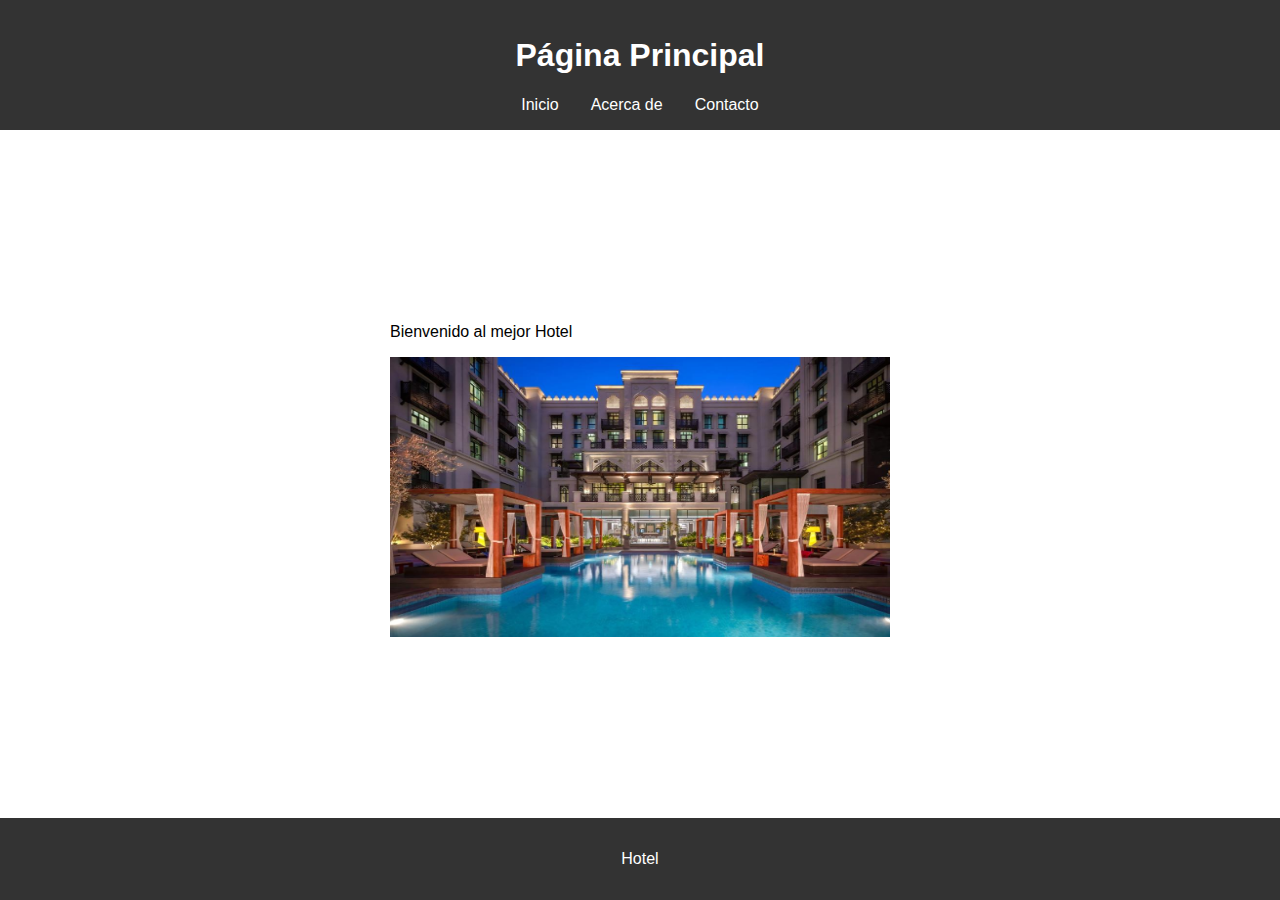
<file: index.html>
<!DOCTYPE html>
<html lang="es">
<head>
    <meta charset="UTF-8">
    <meta name="viewport" content="width=device-width, initial-scale=1.0">
    <title>Página Principal</title>
    <link rel="stylesheet" href="styles.css">
</head>
<body>
    <header>
        <h1>Página Principal</h1>
        <nav>
            <ul>
                <li><a href="index.html">Inicio</a></li>
                <li><a href="about.html">Acerca de</a></li>
                <li><a href="contact.html">Contacto</a></li>
            </ul>
        </nav>
    </header>
    <main>
        <section>
            <p>Bienvenido al mejor Hotel</p>
            <img src="518332246.jpg" width="500" height="280">
        </section>
    </main>
    <footer>
        <p>Hotel</p>
    </footer>
</body>
</html>
</file>
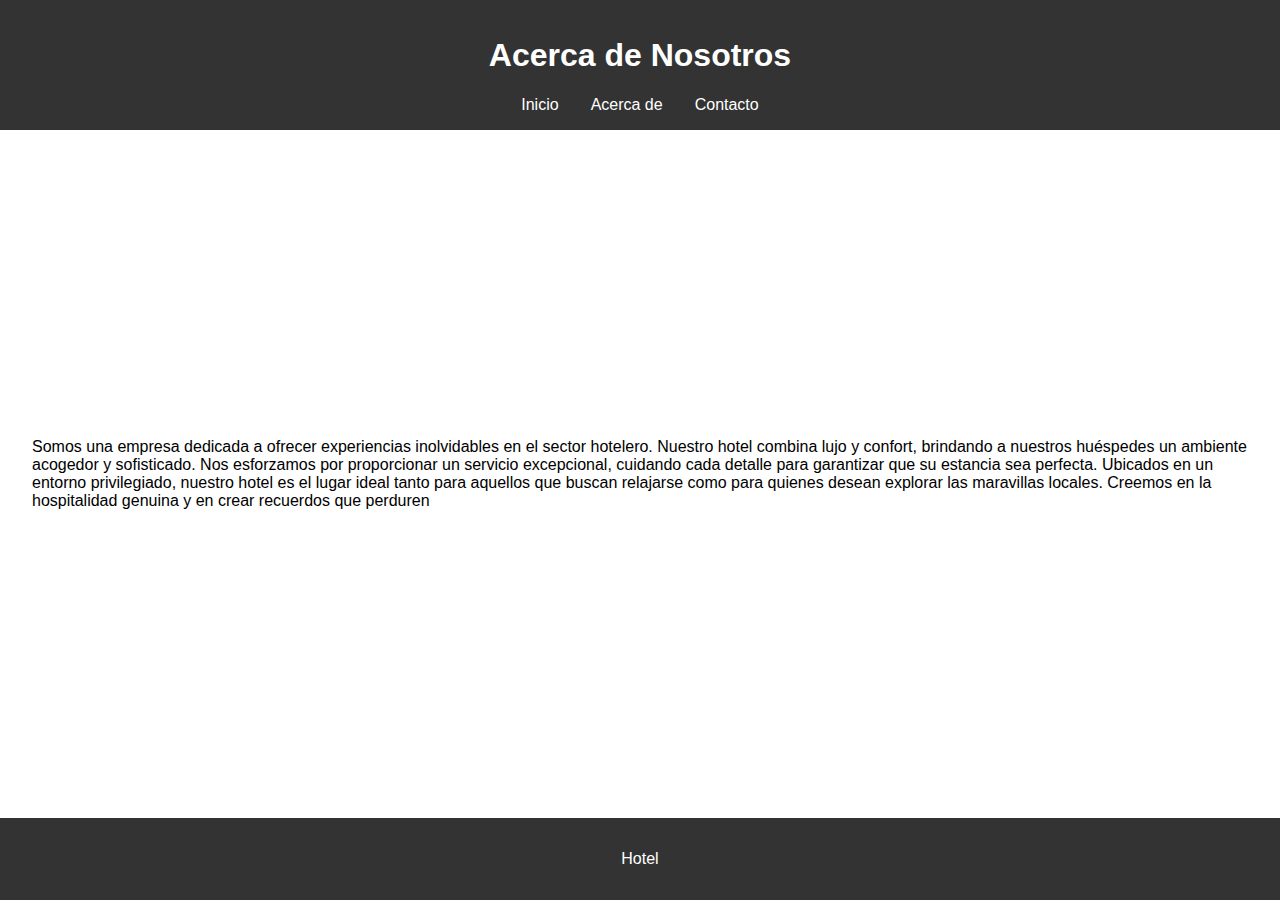
<file: about.html>
<!DOCTYPE html>
<html lang="es">
<head>
    <meta charset="UTF-8">
    <meta name="viewport" content="width=device-width, initial-scale=1.0">
    <title>Acerca de</title>
    <link rel="stylesheet" href="styles.css">
</head>
<body>
    <header>
        <h1>Acerca de Nosotros</h1>
        <nav>
            <ul>
                <li><a href="index.html">Inicio</a></li>
                <li><a href="about.html">Acerca de</a></li>
                <li><a href="contact.html">Contacto</a></li>
            </ul>
        </nav>
    </header>
    <main>
        <section>
            <p>Somos una empresa dedicada a ofrecer experiencias inolvidables en el sector hotelero. 
               Nuestro hotel combina lujo y confort, brindando a nuestros huéspedes un ambiente acogedor
               y sofisticado. Nos esforzamos por proporcionar un servicio excepcional, cuidando cada 
               detalle para garantizar que su estancia sea perfecta. Ubicados en un entorno privilegiado,
               nuestro hotel es el lugar ideal tanto para aquellos que buscan relajarse como para quienes
               desean explorar las maravillas locales. Creemos en la hospitalidad genuina y en crear
               recuerdos que perduren</p>
        </section>
    </main>
    <footer>
        <p>Hotel</p>
    </footer>
</body>
</html>
</file>
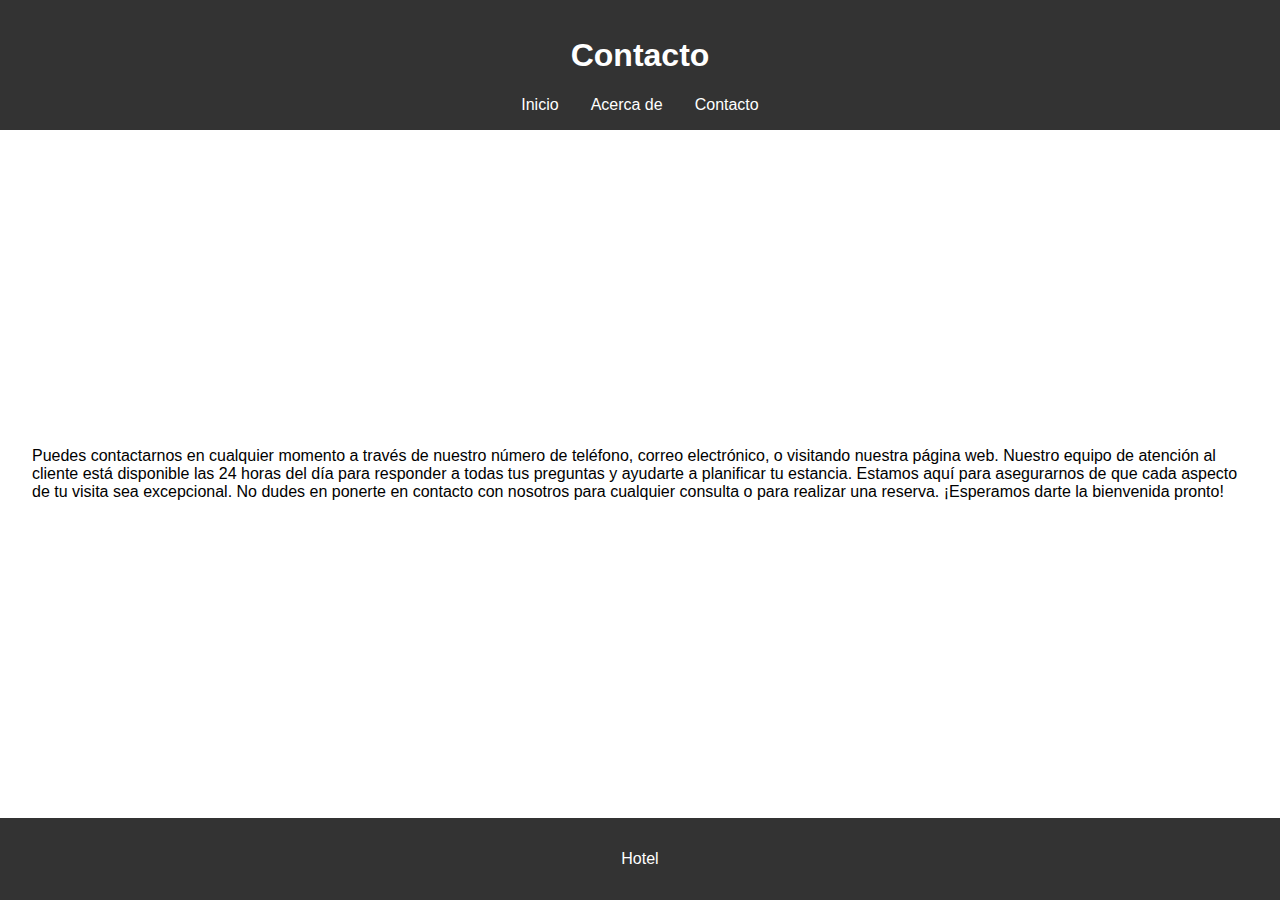
<file: contact.html>
<!DOCTYPE html>
<html lang="es">
<head>
    <meta charset="UTF-8">
    <meta name="viewport" content="width=device-width, initial-scale=1.0">
    <title>Contacto</title>
    <link rel="stylesheet" href="styles.css">
</head>
<body>
    <header>
        <h1>Contacto</h1>
        <nav>
            <ul>
                <li><a href="index.html">Inicio</a></li>
                <li><a href="about.html">Acerca de</a></li>
                <li><a href="contact.html">Contacto</a></li>
            </ul>
        </nav>
    </header>
    <main>
        <section>
            <p>Puedes contactarnos en cualquier momento a través de nuestro número de teléfono,
               correo electrónico, o visitando nuestra página web. Nuestro equipo de atención al
               cliente está disponible las 24 horas del día para responder a todas tus preguntas
               y ayudarte a planificar tu estancia. Estamos aquí para asegurarnos de que cada
               aspecto de tu visita sea excepcional. No dudes en ponerte en contacto con nosotros
               para cualquier consulta o para realizar una reserva.
               ¡Esperamos darte la bienvenida pronto!</p>
        </section>
    </main>
    <footer>
        <p>Hotel</p>
    </footer>
</body>
</html>
</file>
<file: styles.css>
body {
    font-family: Arial, sans-serif;
    margin: 0;
    padding: 0;
    display: flex;
    flex-direction: column;
    height: 100vh;
}

header {
    background-color: #333;
    color: white;
    padding: 1em;
    text-align: center;
}

nav ul {
    list-style-type: none;
    margin: 0;
    padding: 0;
    display: flex;
    justify-content: center;
}

nav ul li {
    margin: 0 1em;
}

nav ul li a {
    color: white;
    text-decoration: none;
}

main {
    flex: 1;
    display: flex;
    justify-content: center;
    align-items: center;
    padding: 2em;
}

footer {
    background-color: #333;
    color: white;
    text-align: center;
    padding: 1em;
}
</file>
